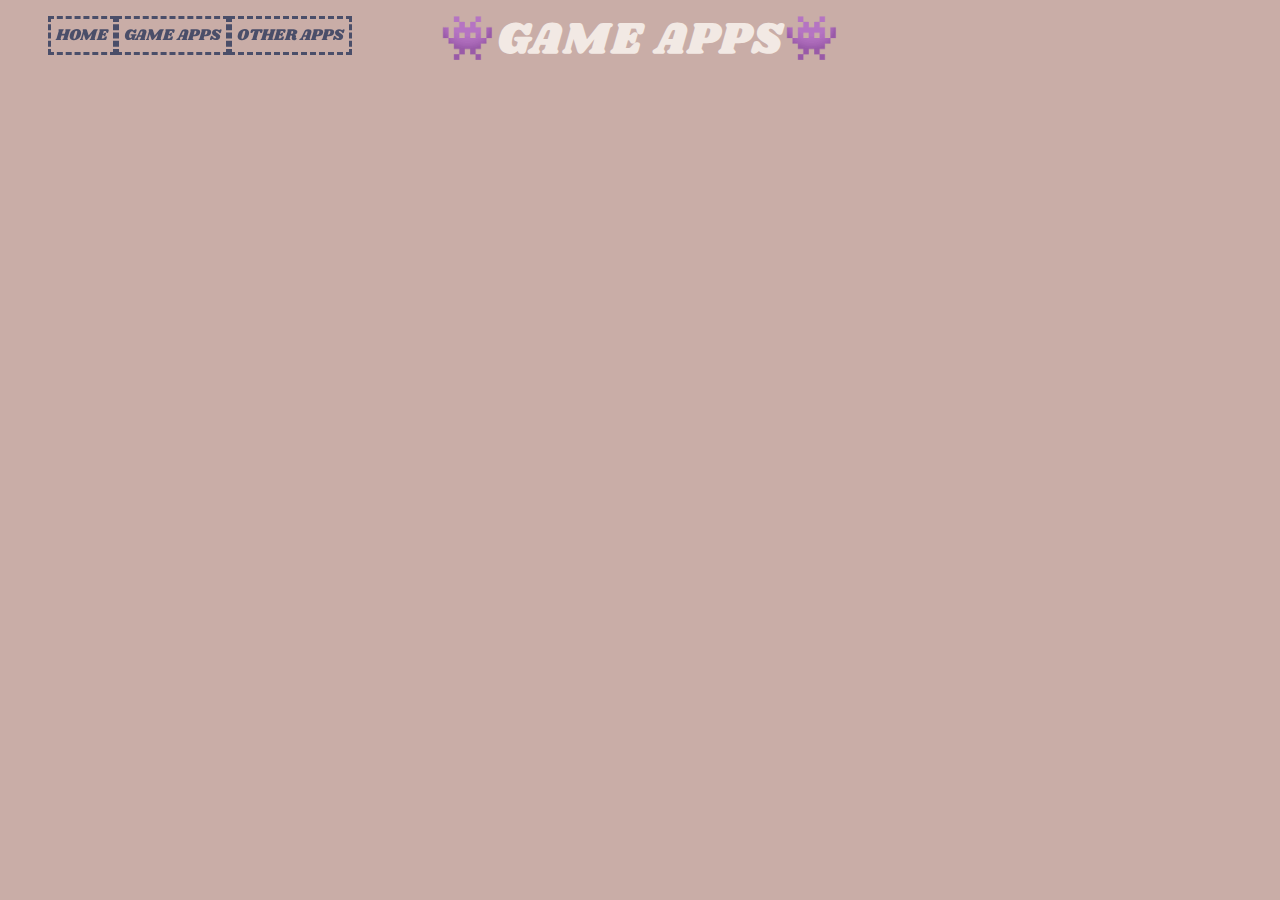
<file: gamesapps.html>
<html>
  <head> <link rel="stylesheet" href="style.css">
    <link rel="icon" type="image/x-icon" href="https://ychef.files.bbci.co.uk/976x549/p081937v.jpg">
<link rel="icon" type="image/x-icon" href="link to image">
  </head>
  <head>
    <link rel="preconnect" href="https://fonts.googleapis.com"><link rel="preconnect" href="https://fonts.gstatic.com" crossorigin><link href="https://fonts.googleapis.com/css2?family=Shrikhand&display=swap" rel="stylesheet">
    <title> FALL AP CSP PROJECTS: LOCHANA V. </title>
    </head>
  <body>
      <ul>
      <li><a href= "index.html">HOME</a></li>
      <li><a href= "gamesapps.html">GAME APPS</a></li>
        <li><a href= "otherapps.html">OTHER APPS</a></li>
      </ul>
   <center>
   <h2>&#128126GAME APPS&#128126</h2>
    <iframe width="392" height="620" style="border: 0px;" src="https://studio.code.org/projects/applab/cqMNLF0UTCDnqHlXOxR-rgGx8HcAKAJ6EFxEhIdPLNx/embed?nosource"></iframe>
    <iframe width="392" height="620" style="border: 0px;" src="https://studio.code.org/projects/applab/pdpAqJzqBUaOowff_K39GefiNLT4ZX3tYjSbouCe-u9/embed?nosource"></iframe>
    <iframe width="392" height="620" style="border: 0px;" src="https://studio.code.org/projects/applab/aO3_Kev_LMm2DFyXHMqMlVZ1hR4Xet49vhg2PH0cA0x/embed?nosource"></iframe>
</html>
</file>
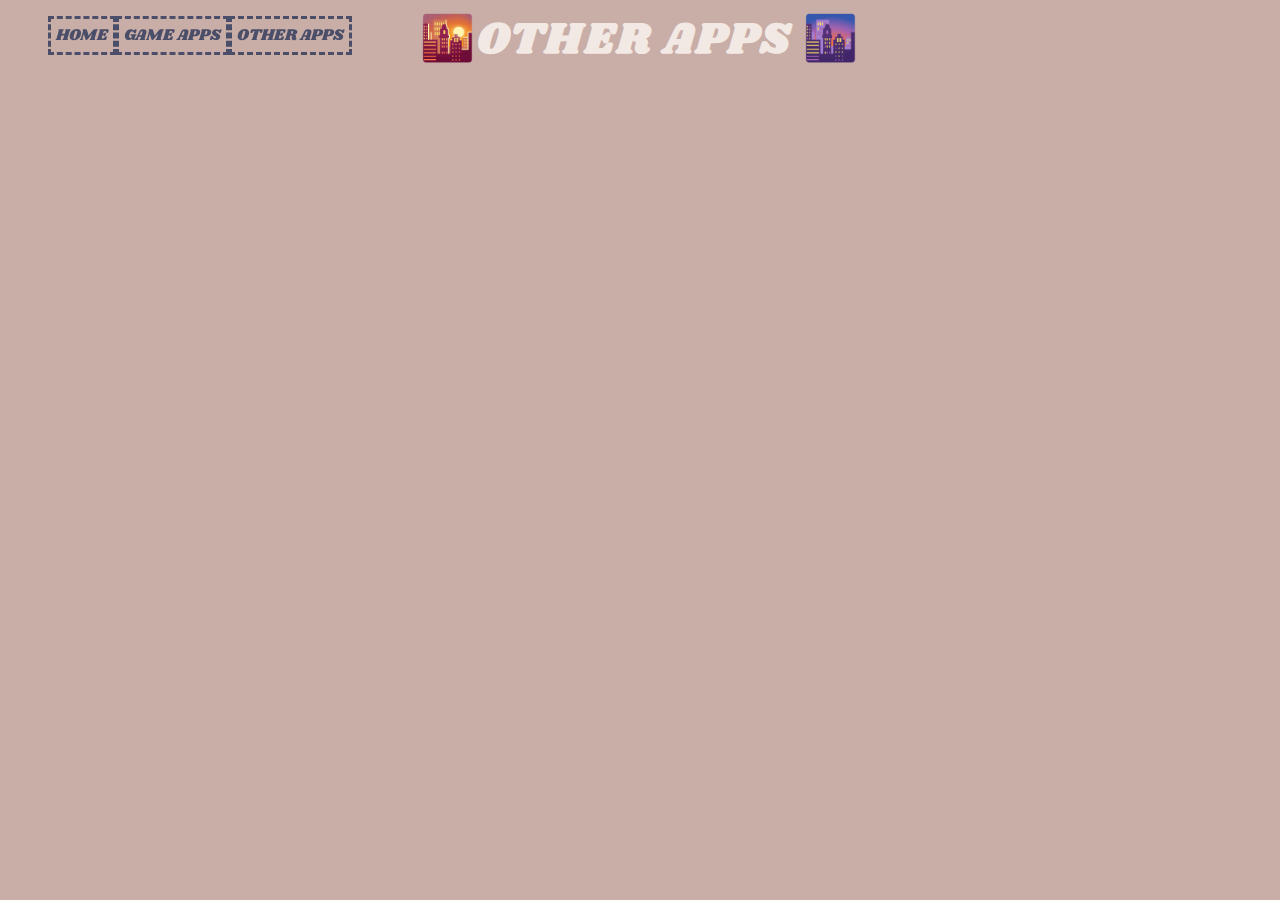
<file: otherapps.html>
<html>
  <head> <link rel="stylesheet" href="style.css">
    <link rel="icon" type="image/x-icon" href="https://ychef.files.bbci.co.uk/976x549/p081937v.jpg">
<link rel="icon" type="image/x-icon" href="link to image">
  </head>
  <head>
    <link rel="preconnect" href="https://fonts.googleapis.com"><link rel="preconnect" href="https://fonts.gstatic.com" crossorigin><link href="https://fonts.googleapis.com/css2?family=Shrikhand&display=swap" rel="stylesheet">
    <title> FALL AP CSP PROJECTS: LOCHANA V. </title>
    </head>
  <body>
      <ul>
      <li><a href= "index.html">HOME</a></li>
      <li><a href= "gamesapps.html">GAME APPS</a></li>
        <li><a href= "otherapps.html">OTHER APPS</a></li>
      </ul>  
   <center>
   <h2>&#127751OTHER APPS &#127750</h2>
     <br>
   <iframe width="392" height="620" style="border: 0px;" src="https://studio.code.org/projects/applab/nx9uX1ZridlmRrulq7pYtuHCmJgM1urSUIjuvGMoovd/embed?nosource"></iframe>
    
        </html>
</file>
<file: style.css>
body{
  background-color: #C9ADA7;
}
h2{
  color:#F2E9E4;
    font-size:275%;
  font-family: 'Shrikhand', cursive;
  letter-spacing:2px;
  text-decoration: ;
}
img{
  border: dashed #9A8C98 6px;
  padding: 0px;
}
ul{
  list-style-type: none;
  text-alin: left;
  position: fixed;
}
li {
  float: left;
}
li a{
  padding: 5px;
  font-family: 'Shrikhand', cursive;
  border-style: dashed;
  color:#4A4E69;
  text-decoration-line: none;
}
li a:hover{
  background-color: #9A8C98;
  color: white;
}
p{
  font-family: 'Shrikhand', cursive;
  color:#4A4E69;
}
</file>
